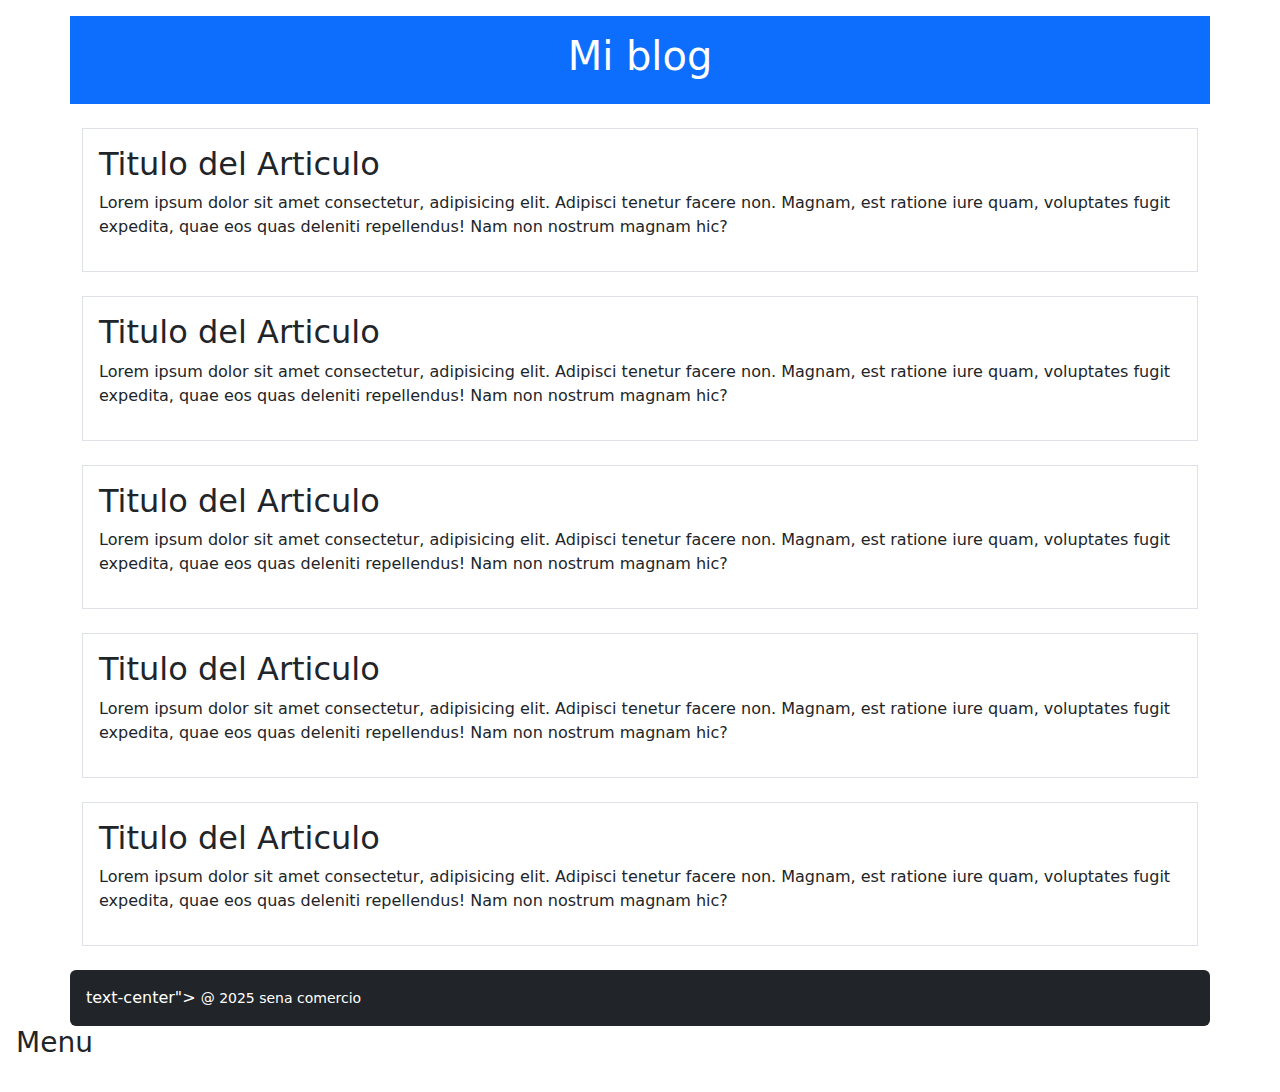
<file: index.html>
<!DOCTYPE html>
<html lang="en">
<head>
    <meta charset="UTF-8">
    <meta name="viewport" content="width=device-width, initial-scale=1.0">
    <link rel="stylesheet" href="./Style/css/bootstrap.min.css">
    <title>Document</title>
</head>
<body class="p-3">
    <!--cabecera-->
    <div class="container mb-4"> <!--contenedor-->
        <div class="row"> <!--fila-->
            <div class="col-12 bg-primary text-white p-3 text-center"> <!--columna-->
                <h1>Mi blog</h1>
                </div>
                </div>
                </div>
                <!--cuerpo-->
                <div class="container">
                    <div class="row">
                        <!--articulo-->
                        <div class="col-m-8">
                            <div class="col-m-3">
                                <div class="col-12 gb-light border p-3">
                                    <h2>Titulo del Articulo</h2>
                                    <p>Lorem ipsum dolor sit amet consectetur, adipisicing elit. Adipisci tenetur facere non. Magnam, est ratione iure quam, voluptates fugit expedita, quae eos quas deleniti repellendus! Nam non nostrum magnam hic?</p>
                                </div>
                            </div>
                        </div>
                    </div>
                </div>
                <br>
                <div class="container">
                    <div class="row">
                        <!--articulo-->
                        <div class="col-m-8">
                            <div class="col-m-3">
                                <div class="col-12 gb-light border p-3">
                                    <h2>Titulo del Articulo</h2>
                                    <p>Lorem ipsum dolor sit amet consectetur, adipisicing elit. Adipisci tenetur facere non. Magnam, est ratione iure quam, voluptates fugit expedita, quae eos quas deleniti repellendus! Nam non nostrum magnam hic?</p>
                                </div>
                            </div>
                        </div>
                    </div>
                </div>
                <br>
                <div class="container">
                    <div class="row">
                        <!--articulo-->
                        <div class="col-m-8">
                            <div class="col-m-3">
                                <div class="col-12 gb-light border p-3">
                                    <h2>Titulo del Articulo</h2>
                                    <p>Lorem ipsum dolor sit amet consectetur, adipisicing elit. Adipisci tenetur facere non. Magnam, est ratione iure quam, voluptates fugit expedita, quae eos quas deleniti repellendus! Nam non nostrum magnam hic?</p>
                                </div>
                            </div>
                        </div>
                    </div>
                </div>
                <br>
                <div class="container">
                    <div class="row">
                        <!--articulo-->
                        <div class="col-m-8">
                            <div class="col-m-3">
                                <div class="col-12 gb-light border p-3">
                                    <h2>Titulo del Articulo</h2>
                                    <p>Lorem ipsum dolor sit amet consectetur, adipisicing elit. Adipisci tenetur facere non. Magnam, est ratione iure quam, voluptates fugit expedita, quae eos quas deleniti repellendus! Nam non nostrum magnam hic?</p>
                                </div>
                            </div>
                        </div>
                    </div>
                </div>
                <br>
                <div class="container">
                    <div class="row">
                        <!--articulo-->
                        <div class="col-m-8">
                            <div class="col-m-3">
                                <div class="col-12 gb-light border p-3">
                                    <h2>Titulo del Articulo</h2>
                                    <p>Lorem ipsum dolor sit amet consectetur, adipisicing elit. Adipisci tenetur facere non. Magnam, est ratione iure quam, voluptates fugit expedita, quae eos quas deleniti repellendus! Nam non nostrum magnam hic?</p>
                                </div>
                            </div>
                        </div>
                    </div>
                </div>
                <!--pie de pagina-->
                <div class="container mt-4"> <!--contenedor-->
                    <div class="row">
                        <div class="col-12 bg-dark text-white p-3 rounded">
                            text-center">
                            <small>@ 2025 sena comercio</small>
                        </div>
                        </div>
                        </div>
                        <!--MENU-->
                        <div>
                            <h3>Menu</h3>
                            <ul>
                                <ul><a href="#"></a></ul>
                            </ul>
                        </div>

                    </div>

                </div>
              

    
    
</body>
</html>
</file>
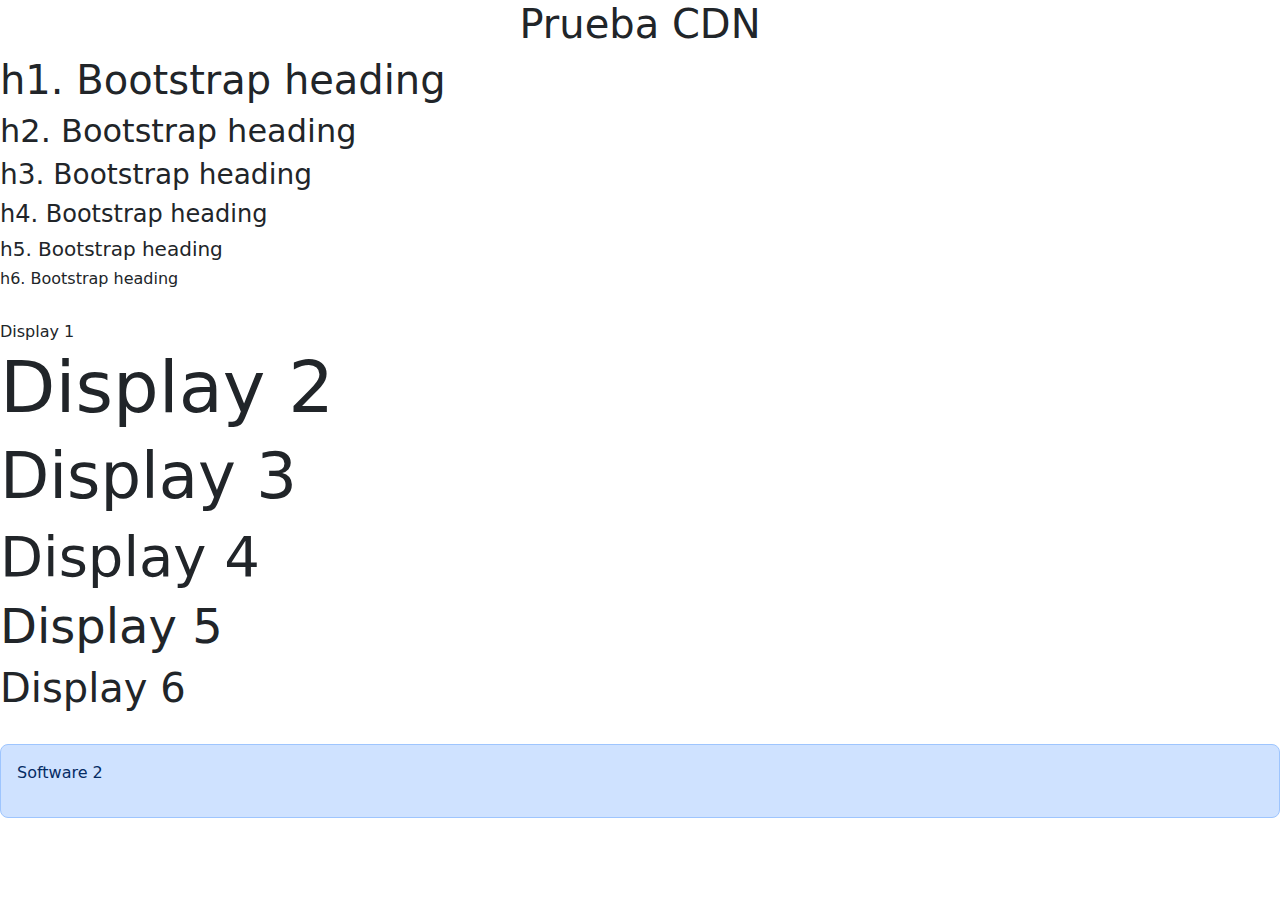
<file: ejemplo1.html>
<!DOCTYPE html>
<html lang="en">
<head>
    <meta charset="UTF-8">
    <meta name="viewport" content="width=device-width, initial-scale=1.0">
    <title>Boostrap-CDN</title>
    <link href="https://cdn.jsdeliver.net/npm/bootstrap@5.3.8/dist/css/bootstrap.min.css" rel="stylesheet">

</head>
<body>
    <h1 class="text-center">Prueba CDN</h1>

    <p class="h1">h1. Bootstrap heading</p>
    <p class="h2">h2. Bootstrap heading</p>
    <p class="h3">h3. Bootstrap heading</p>
    <p class="h4">h4. Bootstrap heading</p>
    <p class="h5">h5. Bootstrap heading</p>
    <p class="h6">h6. Bootstrap heading</p><br

     <h1 class="display-1">Display 1</h1>
     <h1 class="display-2">Display 2</h1>
     <h1 class="display-3">Display 3</h1>
     <h1 class="display-4">Display 4</h1>
     <h1 class="display-5">Display 5</h1>
     <h1 class="display-6">Display 6</h1><br>

     <div class="p-3 text-primary-emphasis bg-primary-subtle border border-primary-subtle rounded-3">
        <p>Software 2</p>
     </div>
     <script src="https://cdn.jsdelivr.net/npm/bootstrap@5.3.8/dist/js/bootstrap.bundle.min.js"></script>
</body>
</html>
</file>
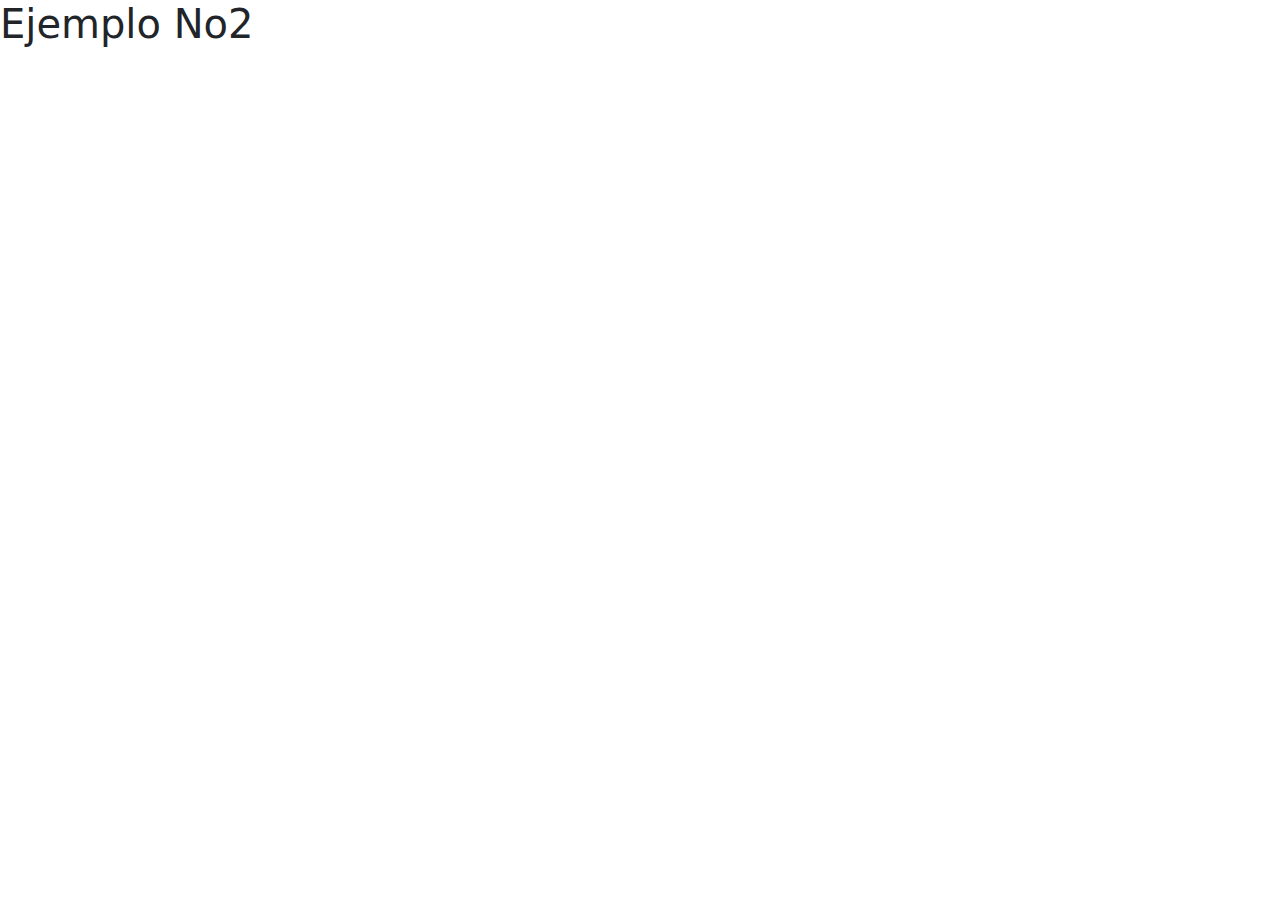
<file: ejemplo2.html>
<!DOCTYPE html>
<html lang="en">
<head>
    <meta charset="UTF-8">
    <meta name="viewport" content="width=device-width, initial-scale=1.0">
    <link rel="stylesheet" href="./Style/css/bootstrap.min.css">
    <title>Document</title>
</head>
<body>
    <h1>Ejemplo No2</h1>
    <script src="./Style/js/bootstrap.bundle.min.js"></script>
</body>
</html>
</file>
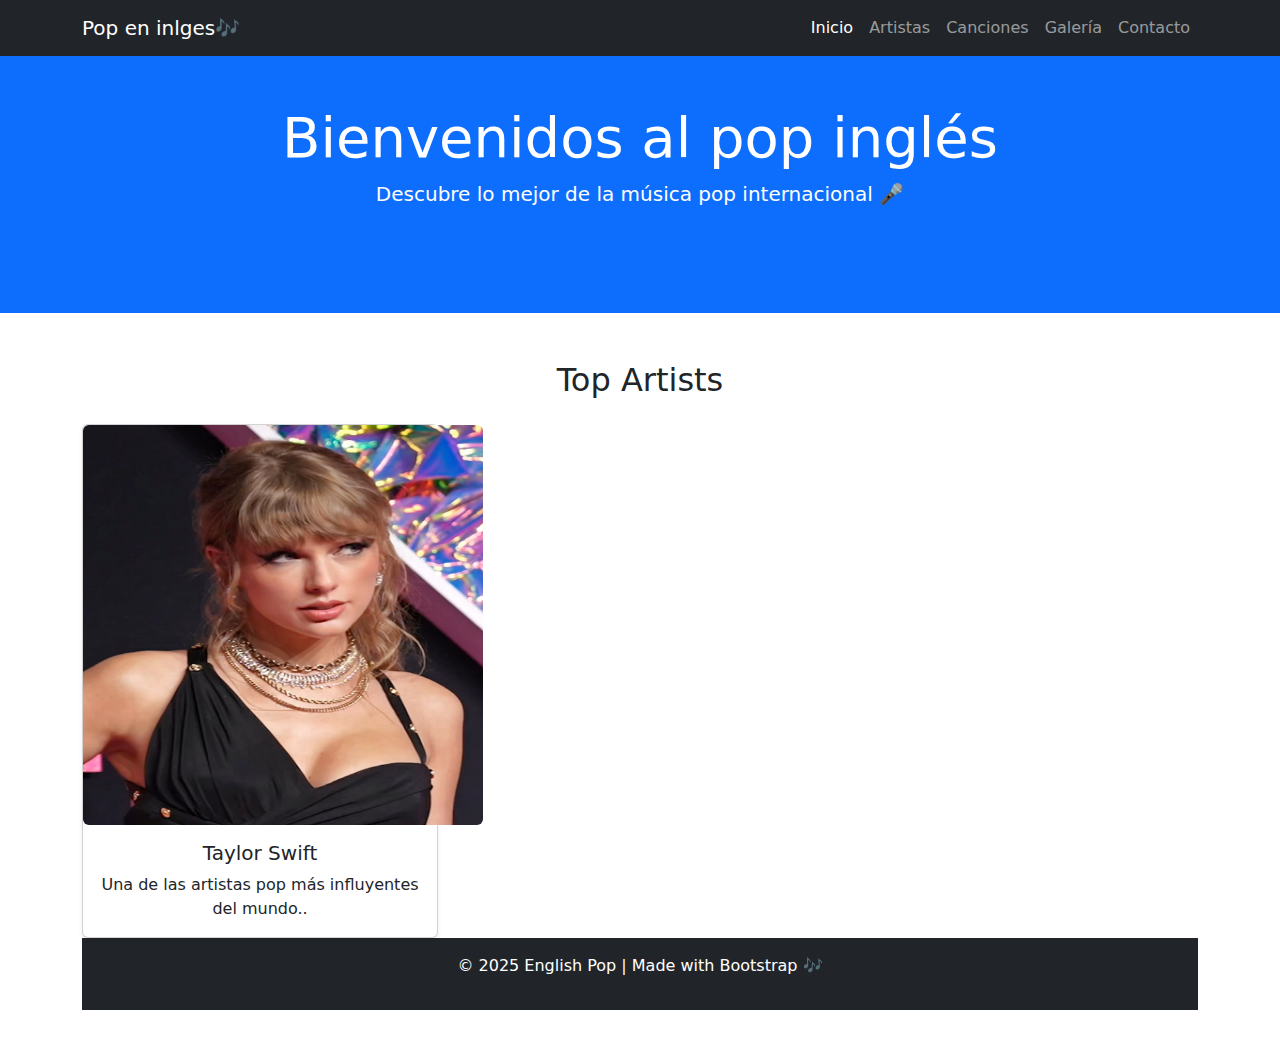
<file: Style/indexpop.html>
<!DOCTYPE html>
<html lang="en">
<head>
  <meta charset="UTF-8">
  <meta name="viewport" content="width=device-width, initial-scale=1.0">
  <title>English Pop 🎵</title>
  <!-- Bootstrap CSS -->
  <link href="https://cdn.jsdelivr.net/npm/bootstrap@5.3.3/dist/css/bootstrap.min.css" rel="stylesheet">
</head>
<body>

  <!-- Navbar -->
  <nav class="navbar navbar-expand-lg navbar-dark bg-dark">
    <div class="container">
      <a class="navbar-brand" href="#">Pop en inlges🎶</a>
      <button class="navbar-toggler" type="button" data-bs-toggle="collapse" data-bs-target="#navbarNav">
        <span class="navbar-toggler-icon"></span>
      </button>
      <div class="collapse navbar-collapse" id="navbarNav">
        <ul class="navbar-nav ms-auto">
          <li class="nav-item"><a class="nav-link active" href="#">Inicio</a></li>
          <li class="nav-item"><a class="nav-link" href="#artistas">Artistas</a></li>
          <li class="nav-item"><a class="nav-link" href="#canciones">Canciones</a></li>
          <li class="nav-item"><a class="nav-link" href="#galeria">Galería</a></li>
          <li class="nav-item"><a class="nav-link" href="#contacto">Contacto</a></li>
        </ul>
      </div>
    </div>
  </nav>

  <!-- Hero Section -->
  <header class="bg-primary text-white text-center py-5">
    <div class="container">
      <h1 class="display-4">Bienvenidos al pop inglés</h1>
      <p class="lead">Descubre lo mejor de la música pop internacional 🎤</p>
      <ul class="text-dark">
        <a href="indexpop">indexpop</a>
        <a href="indexpop2">indexpop2</a>
        <a href="indexpop2">indexpop3</a>
        </ul>
    </div>
  </header>

  <!-- Sección Artistas -->
  <section id="artistas" class="py-5">
    <div class="container">
      <div class="text-center"> </div>
      <h2 class="text-center mb-4">Top Artists</h2>
      <div class="row">
        <!-- Artista 1 -->
        <div class="col-md-4">
          <div class="card shadow-sm">
            <img src="./Imagenes/img1.png" class="rounded mx-auto d-block" alt="imagen" width="400" height="400">
            <div class="card-body text-center">
              <h5 class="card-title">Taylor Swift</h5>
              <p class="card-text">Una de las artistas pop más influyentes del mundo..</p>
             </div>
            </div>
          </div>
        </div>
  <!-- Footer -->
  <footer class="bg-dark text-white text-center py-3">
    <p>© 2025 English Pop | Made with Bootstrap 🎶</p>
  </footer>

  <!-- Bootstrap JS -->
  <script src="https://cdn.jsdelivr.net/npm/bootstrap@5.3.3/dist/js/bootstrap.bundle.min.js"></script>
</body>
</html>
</file>
